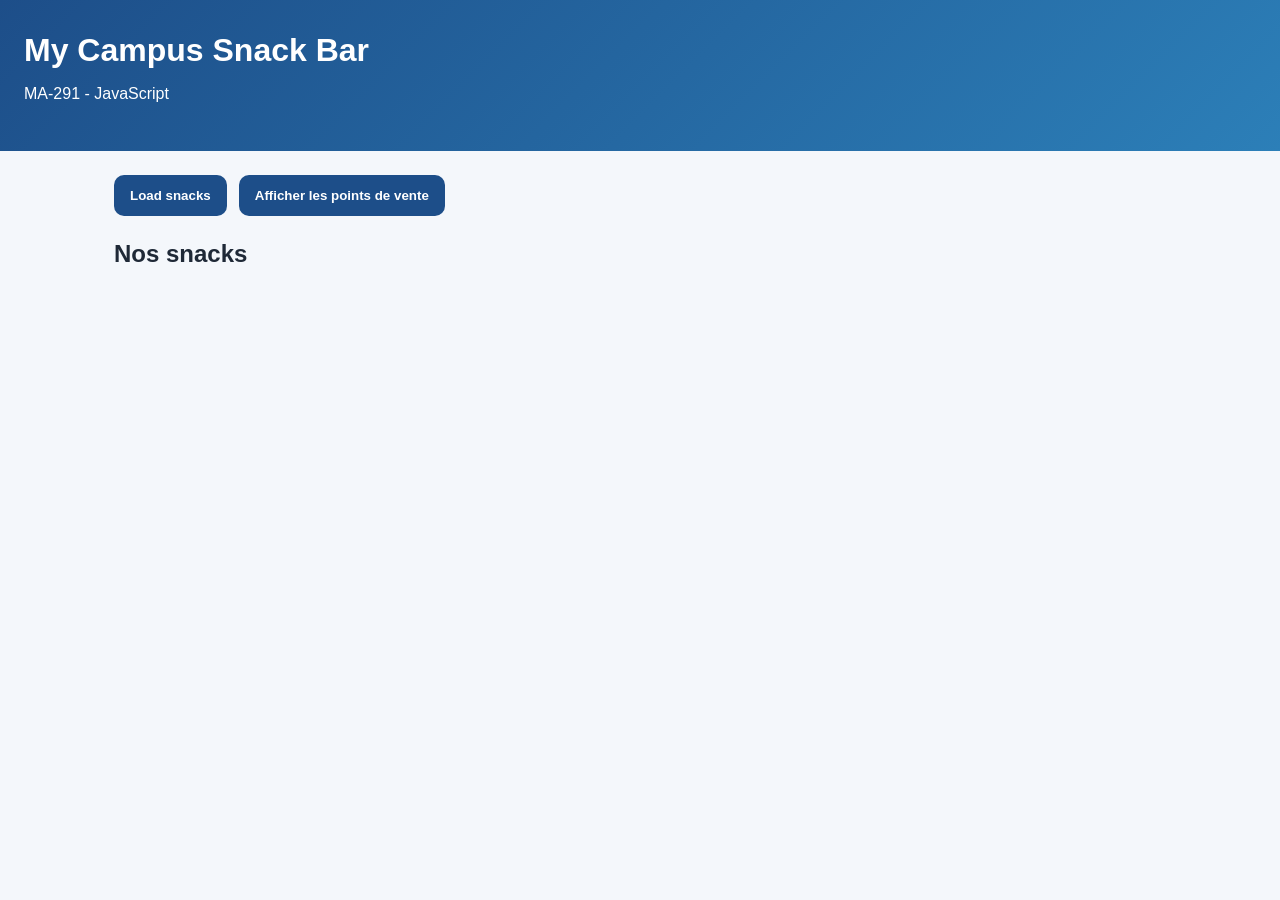
<file: ma291-campus-snack-bar-starter/src/index.html>
<!DOCTYPE html>
<html lang="fr">

  <head>
    <meta charset="UTF-8">
    <meta name="viewport" content="width=device-width, initial-scale=1.0">
    <title>My Campus Snack Bar</title>
    <link rel="stylesheet" href="./assets/css/main.css">
    <link rel="stylesheet" href="../specs/task003/sales-points.css">
  </head>

  <body>
    <header class="hero">
      <h1>My Campus Snack Bar</h1>
      <p>MA-291 - JavaScript</p>
    </header>

    <main class="page">
      <section class="toolbar">
        <button id="load-snacks-btn" type="button">Load snacks</button>
        <button id="toggle-sales-points-btn" type="button">Afficher les points de vente</button>
      </section>

      <section>
        <h2>Nos snacks</h2>
        <div id="feedback" class="feedback" aria-live="polite"></div>
        <div id="snacks-container" class="cards"></div>
      </section>

      <section class="sales-points-section">
        <div id="sales-points-container" class="sales-points-grid"></div>
      </section>
    </main>

    <script type="module" src="./assets/js/main.js"></script>
  </body>

</html>
</file>
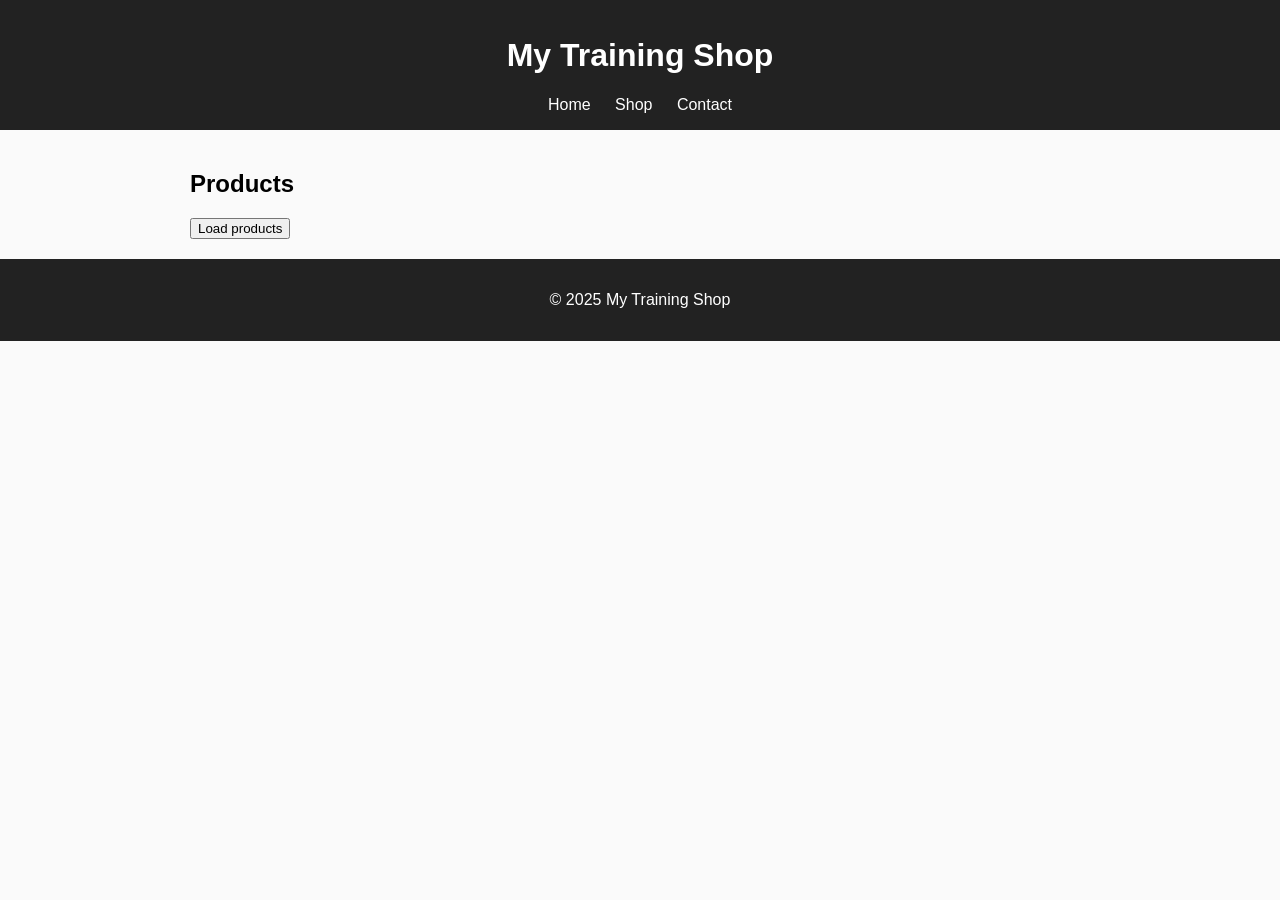
<file: Récupèrer des données/src/index.html>
<!DOCTYPE html>
<html lang="en">
<head>
    <meta charset="UTF-8">
    <title>My Training Shop</title>
    <link rel="stylesheet" href="./assets/css/main.css">
</head>
<body>

<header>
    <h1>My Training Shop</h1>
    <nav>
        <a href="#">Home</a>
        <a href="#">Shop</a>
        <a href="#">Contact</a>
    </nav>
</header>

<div class="container">

    <h2>Products</h2>

    <button id="toggleBtn">Load products</button>

    <div class="product-list" id="product-list"></div>

</div>

<footer>
    <p>&copy; 2025 My Training Shop</p>
</footer>

<script src="./assets/js/fetchProductsE2.js"></script>

</body>
</html>
</file>
<file: ma291-campus-snack-bar-starter/src/assets/css/main.css>
* {
    box-sizing: border-box;
}

body {
    margin: 0;
    font-family: Arial, Helvetica, sans-serif;
    background: #f4f7fb;
    color: #1f2937;
}

.hero {
    background: linear-gradient(135deg, #1d4e89, #2c7fb8);
    color: white;
    padding: 2rem 1.5rem;
}

.hero h1 {
    margin: 0 0 .25rem 0;
}

.page {
    max-width: 1100px;
    margin: 0 auto;
    padding: 1.5rem;
}

.toolbar {
    display: flex;
    gap: .75rem;
    margin-bottom: 1.5rem;
}

button {
    border: none;
    border-radius: 10px;
    background: #1d4e89;
    color: white;
    padding: .8rem 1rem;
    cursor: pointer;
    font-weight: 700;
}

button:hover {
    opacity: .95;
}

.feedback {
    min-height: 1.5rem;
    margin-bottom: 1rem;
    color: #9b1c1c;
}

.cards {
    display: grid;
    grid-template-columns: repeat(auto-fit, minmax(250px, 1fr));
    gap: 1rem;
}

.card {
    background: white;
    border-radius: 14px;
    overflow: hidden;
    box-shadow: 0 8px 24px rgba(15, 23, 42, .08);
    border: 1px solid #dde7f0;
}

.card img {
    width: 100%;
    height: 170px;
    object-fit: cover;
    display: block;
}

.card-content {
    padding: 1rem;
}

.card-content h3 {
    margin: .1rem 0 .5rem;
    font-size: 1.1rem;
}

.price {
    color: #1d4e89;
    font-weight: 700;
    margin: .75rem 0;
}

.fake-action {
    display: inline-block;
    background: #e8f1fb;
    color: #1d4e89;
    padding: .45rem .7rem;
    border-radius: 999px;
    font-weight: 700;
    font-size: .9rem;
}

.hidden {
    display: none;
}
</file>
<file: ma291-campus-snack-bar-starter/specs/task003/sales-points.css>
.sales-points-section {
    margin-top: 2rem;
}

.sales-points-section h2 {
    margin-bottom: 1rem;
}

.sales-points-grid {
    display: grid;
    grid-template-columns: repeat(auto-fit, minmax(220px, 1fr));
    gap: 1rem;
}

.sales-point-card {
    background: #ffffff;
    border: 1px solid #d9e2ec;
    border-radius: 12px;
    padding: 1rem;
    box-shadow: 0 4px 14px rgba(15, 23, 42, .05);
}

.sales-point-card h3 {
    margin-top: 0;
}
</file>
<file: Récupèrer des données/src/assets/css/main.css>
body {
    font-family: Arial, sans-serif;
    margin: 0;
    padding: 0;
    background: #fafafa;
}

header,
footer {
    background: #222;
    color: #fff;
    padding: 1em;
    text-align: center;
}

header nav a {
    color: white;
    margin: 0 10px;
    text-decoration: none;
}

header nav a:hover {
    text-decoration: underline;
}

.container {
    padding: 20px;
    max-width: 900px;
    margin: auto;
}

.product-list {
    display: flex;
    flex-direction: column;
    gap: 20px;
}

.product-item {
    display: flex;
    border: 1px solid #ddd;
    background: #fff;
    padding: 15px;
    border-radius: 8px;
}

.product-item img {
    width: 150px;
    height: auto;
    margin-right: 20px;
    border-radius: 8px;
}

.product-info {
    flex: 1;
}

.product-title {
    font-size: 1.2em;
    margin: 0;
}

.product-price {
    color: green;
    font-weight: bold;
    margin: 5px 0;
}

.btn {
    display: inline-block;
    padding: 8px 12px;
    margin-top: 10px;
    background: #222;
    color: #fff;
    text-decoration: none;
    border-radius: 4px;
}

.btn:hover {
    background: #444;
}
</file>
